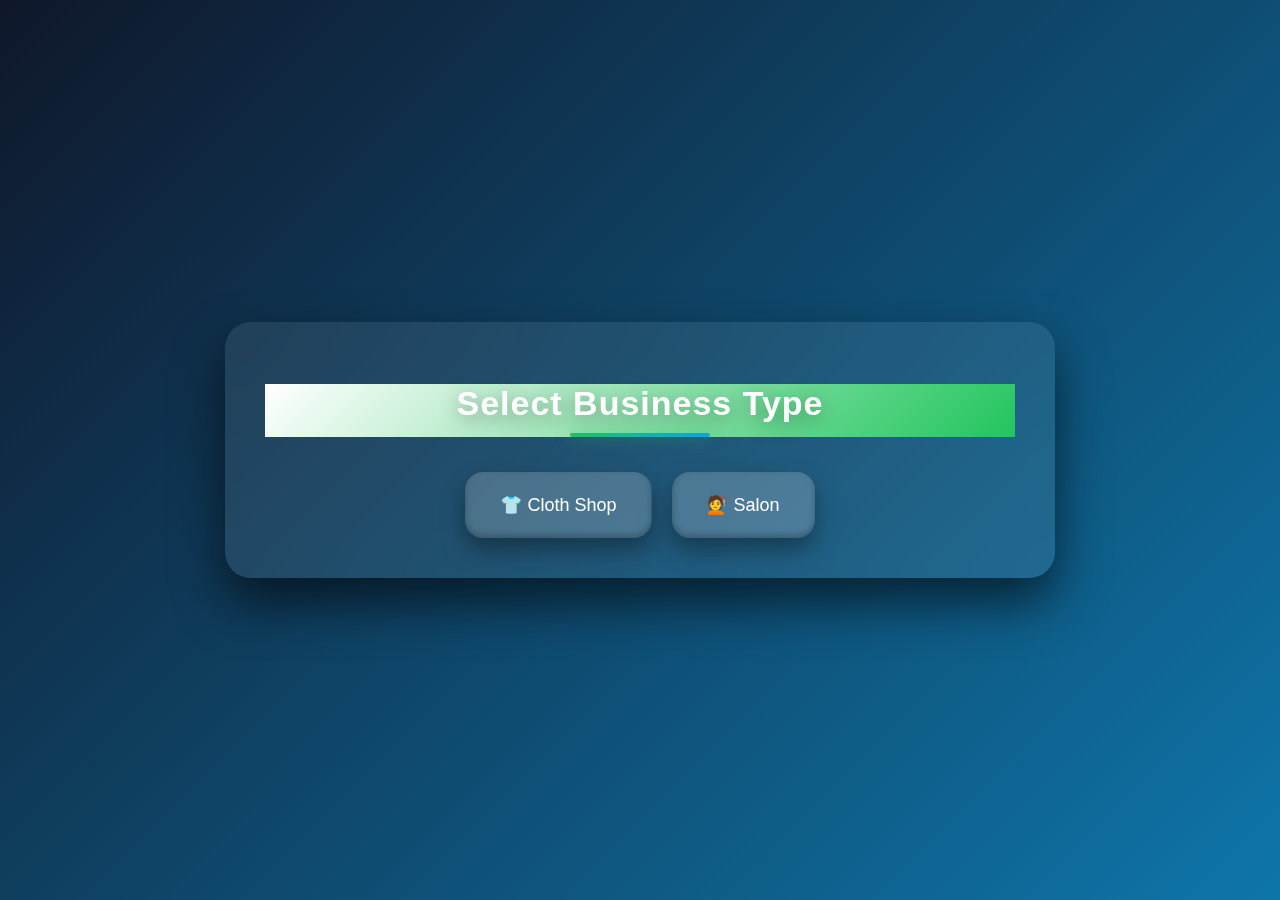
<file: index.html>
<!DOCTYPE html>
<html>
<head>
    <title>Select Business</title>
    <link rel="stylesheet" href="billing.css">
</head>
<body>

<div class="container">
    <h1>Select Business Type</h1>

    <div class="cards">
        <a href="cloth.html" class="card">👕 Cloth Shop</a>
        <a href="salon.html" class="card">💇 Salon</a>
    </div>
</div>

</body>
</html>
</file>
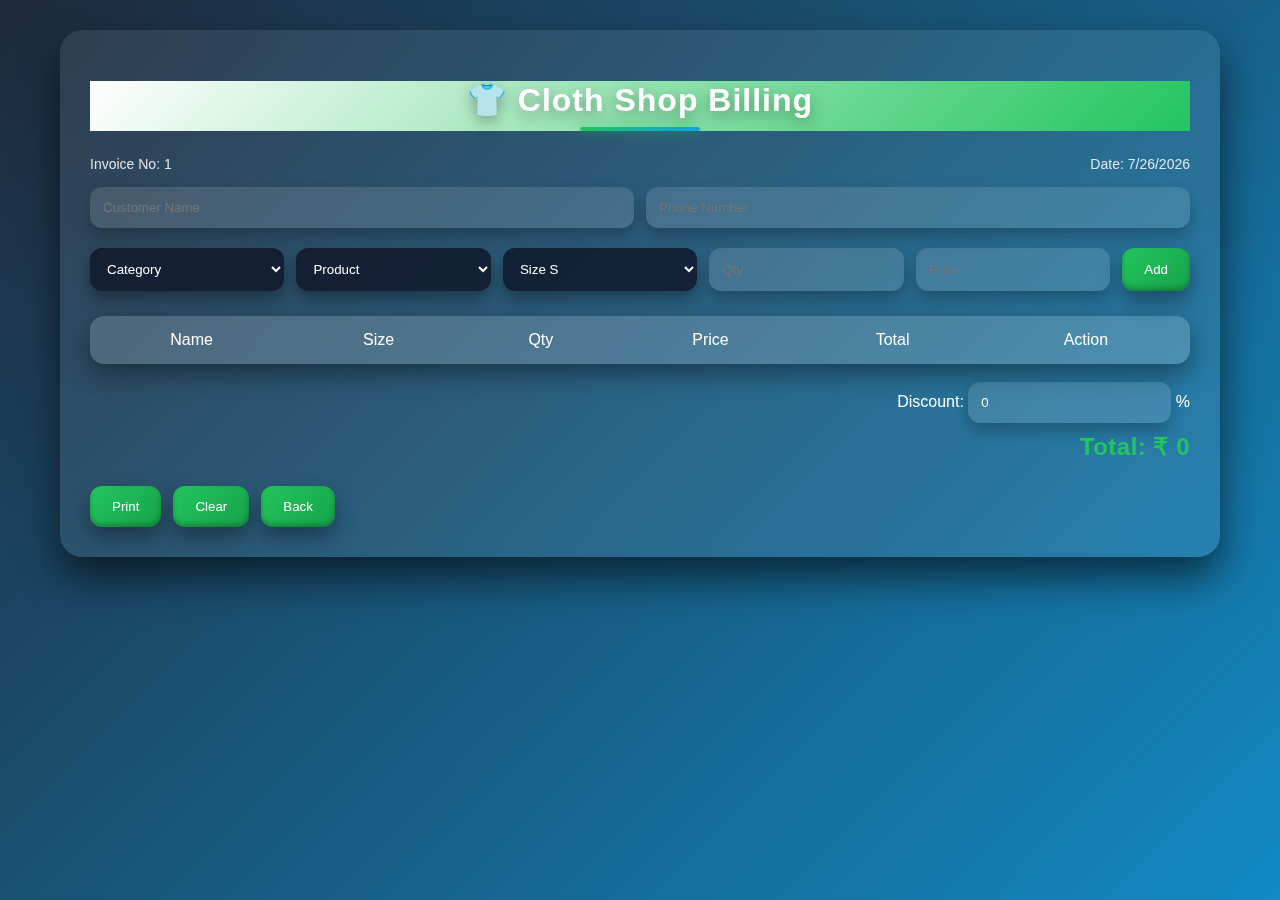
<file: cloth.html>
<!DOCTYPE html>
<html>
<head>
    <title>Cloth Shop Billing</title>
    <link rel="stylesheet" href="cloth.css">
</head>
<body>

<div class="container">

    <h1>👕 Cloth Shop Billing</h1>

    <!-- ✅ Customer + Invoice -->
    <div class="top-bar">
        <div>
            <label>Invoice No:</label>
            <span id="invoiceNo"></span>
        </div>
        <div>
            <label>Date:</label>
            <span id="billDate"></span>
        </div>
    </div>

    <div class="customer">
        <input type="text" id="customerName" placeholder="Customer Name">
        <input type="text" id="customerPhone" placeholder="Phone Number">
    </div>

    <!-- ✅ Entry -->
    <div class="entry">

        <select id="category" onchange="loadProducts()">
            <option value="">Category</option>
            <option value="mens">Men's Wear</option>
            <option value="womens">Women's Wear</option>
            <option value="kids">Kids Wear</option>
        </select>

        <select id="product" onchange="setPrice()">
            <option value="">Product</option>
        </select>

        <select id="size">
            <option value="S">Size S</option>
            <option value="M">Size M</option>
            <option value="L">Size L</option>
            <option value="XL">Size XL</option>
        </select>

        <input type="number" id="qty" placeholder="Qty">
        <input type="number" id="price" placeholder="Price">

        <button onclick="addItem()">Add</button>
    </div>

    <!-- ✅ Bill -->
    <div id="printArea">
        <table>
            <thead>
                <tr>
                    <th>Name</th>
                    <th>Size</th>
                    <th>Qty</th>
                    <th>Price</th>
                    <th>Total</th>
                    <th>Action</th>
                </tr>
            </thead>
            <tbody id="billBody"></tbody>
        </table>

        <!-- ✅ Discount -->
        <div class="discount">
            <label>Discount:</label>
            <input type="number" id="discount" value="0" onchange="renderBill()"> %
        </div>

        <h2>Total: ₹ <span id="grandTotal">0</span></h2>
    </div>

    <!-- ✅ Buttons -->
    <div class="buttons">
        <button onclick="printBill()">Print</button>
        <button onclick="clearBill()">Clear</button>
        <a href="index.html"><button>Back</button></a>
    </div>

</div>

<script src="cloth.js"></script>

</body>
</html>
</file>
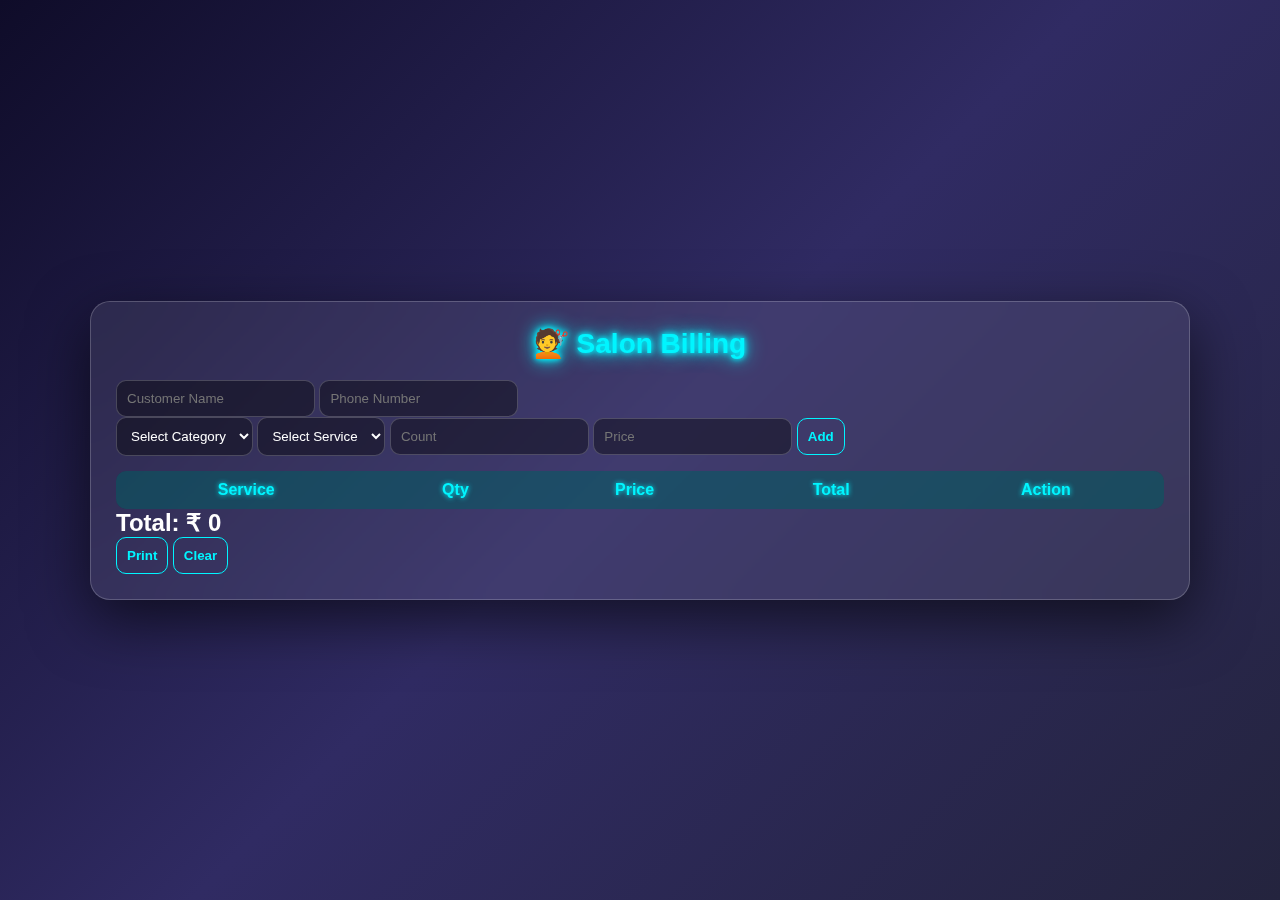
<file: salon.html>
<!DOCTYPE html>
<html>
<head>
    <title>Salon Billing</title>
    <link rel="stylesheet" href="salon.css">
</head>
<body>

<div class="container">

    <h1>💇 Salon Billing</h1>

    <!-- ✅ CUSTOMER SECTION -->
    <div class="customer">
        <input type="text" id="custName" placeholder="Customer Name">
        <input type="number" id="custPhone" placeholder="Phone Number" onblur="detectCustomer()">
        <div id="customerStatus"></div>
    </div>

    <div class="entry">

        <select id="category" onchange="loadServices()">
            <option value="">Select Category</option>
            <option value="hair">Hair style</option>
            <option value="face">Face</option>
            <option value="beard">Beard Styles</option>
        </select>

        <select id="service" onchange="setPrice()">
            <option value="">Select Service</option>
        </select>

        <input type="number" id="qty" placeholder="Count">
        <input type="number" id="price" placeholder="Price">

        <button type="button" onclick="addItem()">Add</button>
    </div>

    <div id="billSection">
        <table>
            <thead>
                <tr>
                    <th>Service</th>
                    <th>Qty</th>
                    <th>Price</th>
                    <th>Total</th>
                    <th class="no-print">Action</th>
                </tr>
            </thead>
            <tbody id="billBody"></tbody>
        </table>

        <h2>Total: ₹ <span id="grandTotal">0</span></h2>
    </div>

    <div class="buttons">
        <button type="button" onclick="printBill()">Print</button>
        <button type="button" onclick="clearBill()">Clear</button>
    </div>

</div>

<script src="salon.js"></script>

</body>
</html>
</file>
<file: cloth.css>
/* 🌈 Luxury Bright Gradient Background */
body {
    margin: 0;
    font-family: 'Segoe UI', sans-serif;

    background: linear-gradient(135deg, #1e293b, #0ea5e9, #22c55e);
    background-size: 300% 300%;
    animation: gradientMove 8s ease infinite;

    color: white;
}

/* ✨ Animated Gradient */
@keyframes gradientMove {
    0% { background-position: 0% 50%; }
    50% { background-position: 100% 50%; }
    100% { background-position: 0% 50%; }
}

/* 📦 Glass Container */
.container {
    width: 90%;
    max-width: 1100px;
    margin: 30px auto;
    padding: 30px;
    border-radius: 22px;

    background: rgba(255, 255, 255, 0.08);
    backdrop-filter: blur(18px);

    box-shadow: 
        0 20px 40px rgba(0,0,0,0.6),
        inset 0 0 0 rgba(255,255,255,0.05);

    transition: 0.4s;
}

/* ✨ Floating feel */
.container:hover {
    transform: translateY(-3px);
}

/* 🧾 Title (Premium Gradient Text) */
h1 {
    text-align: center;
    margin-bottom: 25px;

    font-size: 32px;
    font-weight: 700;
    letter-spacing: 1px;

    background: linear-gradient(135deg, #ffffff, #22c55e);
    text-shadow: 0 5px 15px rgba(0,0,0,0.35);

    position: relative;
}

/* ✨ Underline Glow Effect */
h1::after {
    content: "";
    display: block;
    width: 120px;
    height: 4px;
    margin: 8px auto 0;

    background: linear-gradient(135deg, #22c55e, #0ea5e9);
    border-radius: 10px;

    box-shadow: 0 0 12px rgba(34,197,94,0.7);
}

/* 🔝 Invoice Bar */
.top-bar {
    display: flex;
    justify-content: space-between;
    font-size: 14px;
    margin-bottom: 15px;
    opacity: 0.85;
}

/* 👤 Customer */
.customer {
    display: flex;
    gap: 12px;
    margin-bottom: 20px;
}

/* 🛒 Entry Section */
.entry {
    display: flex;
    flex-wrap: wrap;
    gap: 12px;
    margin-bottom: 25px;
}

/* ✨ Inputs */
input {
    padding: 13px;
    border-radius: 12px;
    border: none;
    outline: none;

    background: rgba(255, 255, 255, 0.12);
    color: white;

    flex: 1;
    min-width: 150px;

    transition: 0.3s;
    box-shadow: 0 8px 15px rgba(0,0,0,0.25);
}

/* 🎯 Dropdown FIX 🔥 */
select {
    padding: 13px;
    border-radius: 12px;
    border: none;
    outline: none;

    background: rgba(15, 23, 42, 0.85);   /* Dark Glass */
    color: white;

    flex: 1;
    min-width: 150px;

    transition: 0.3s;
    box-shadow: 0 8px 15px rgba(0,0,0,0.35);
    cursor: pointer;
}

/* ✅ Dropdown Options */
select option {
    background: #0f172a;
    color: white;
}

/* 🌟 Focus Glow */
input:focus, select:focus {
    background: rgba(255, 255, 255, 0.2);
    box-shadow: 0 0 12px rgba(34,197,94,0.6);
    transform: translateY(-1px);
}

/* 🔘 Premium Buttons */
button {
    padding: 13px 22px;
    border-radius: 12px;
    border: none;
    cursor: pointer;
    font-weight: 500;

    background: linear-gradient(135deg, #22c55e, #16a34a);
    color: white;

    transition: 0.2s;

    box-shadow: 
        0 10px 20px rgba(0,0,0,0.35),
        inset 0 -3px 5px rgba(0,0,0,0.25);
}

/* ✨ Hover Lift */
button:hover {
    transform: translateY(-2px);
    box-shadow: 0 15px 25px rgba(34,197,94,0.35);
}

/* 🔥 3D CLICK EFFECT */
button:active {
    transform: translateY(2px) scale(0.98);
    box-shadow: 
        0 4px 8px rgba(0,0,0,0.4),
        inset 0 3px 6px rgba(0,0,0,0.35);
}

/* 📊 Table */
table {
    width: 100%;
    border-collapse: collapse;
    margin-top: 10px;

    background: rgba(255, 255, 255, 0.05);
    border-radius: 14px;
    overflow: hidden;

    box-shadow: 0 10px 25px rgba(0,0,0,0.4);
}

/* 🧾 Header */
thead {
    background: rgba(255, 255, 255, 0.12);
}

th {
    padding: 15px;
    font-weight: 500;
}

/* 📄 Rows */
td {
    padding: 13px;
    border-bottom: 1px solid rgba(255,255,255,0.08);
}

/* ✨ Row Hover */
tbody tr:hover {
    background: rgba(34,197,94,0.08);
    transition: 0.2s;
}

/* 💰 Discount */
.discount {
    margin-top: 18px;
    text-align: right;
}

/* 💵 Total */
h2 {
    text-align: right;
    margin-top: 10px;
    font-weight: 600;
    color: #22c55e;
    letter-spacing: 0.5px;
}

/* 🔘 Bottom Buttons */
.buttons {
    display: flex;
    gap: 12px;
    margin-top: 25px;
}

/* 🖨 PRINT MODE */
@media print {

    body {
        background: white;
        color: black;
    }

    .entry,
    .buttons,
    .discount input {
        display: none;
    }

    .container {
        background: white;
        box-shadow: none;
        color: black;
    }

    table {
        background: white;
        box-shadow: none;
    }

    th:last-child,
    td:last-child {
        display: none;
    }

    h2 {
        color: black;
    }
}
</file>
<file: billing.css>
/* 🌌 Animated Premium Background */
body {
    margin: 0;
    font-family: 'Segoe UI', sans-serif;

    background: linear-gradient(135deg, #0f172a, #0ea5e9, #22c55e);
    background-size: 300% 300%;
    animation: gradientMove 10s ease infinite;

    display: flex;
    justify-content: center;
    align-items: center;
    height: 100vh;

    color: white;
}

/* ✨ Smooth Gradient Animation */
@keyframes gradientMove {
    0% { background-position: 0% 50%; }
    50% { background-position: 100% 50%; }
    100% { background-position: 0% 50%; }
}

/* 📦 Glass Container */
.container {
    width: 90%;
    max-width: 750px;
    padding: 40px;
    border-radius: 26px;

    background: rgba(255, 255, 255, 0.08);
    backdrop-filter: blur(20px);

    box-shadow: 
        0 25px 50px rgba(0,0,0,0.6),
        inset 0 0 0 rgba(255,255,255,0.05);

    text-align: center;

    animation: floatIn 0.8s ease;
}

/* ✨ Entry Animation */
@keyframes floatIn {
    from {
        opacity: 0;
        transform: translateY(30px) scale(0.95);
    }
    to {
        opacity: 1;
        transform: translateY(0) scale(1);
    }
}

/* 🧾 Heading */
h1 {
    font-size: 34px;
    margin-bottom: 35px;
    letter-spacing: 1px;

    background: linear-gradient(135deg, #ffffff, #22c55e);
  

    text-shadow: 0 5px 20px rgba(0,0,0,0.35);
}

/* ✨ Underline Glow */
h1::after {
    content: "";
    display: block;
    width: 140px;
    height: 4px;
    margin: 10px auto 0;

    background: linear-gradient(135deg, #22c55e, #0ea5e9);
    border-radius: 10px;

    box-shadow: 0 0 15px rgba(34,197,94,0.6);
}

/* 🧊 Cards Layout */
.cards {
    display: flex;
    gap: 20px;
    justify-content: center;
    flex-wrap: wrap;
}

/* 🔘 Business Card */
.card {
    text-decoration: none;
    color: white;

    padding: 22px 35px;
    border-radius: 18px;

    background: rgba(255, 255, 255, 0.12);
    backdrop-filter: blur(10px);

    font-size: 18px;
    font-weight: 500;

    transition: 0.3s ease;

    box-shadow: 
        0 12px 25px rgba(0,0,0,0.35),
        inset 0 -3px 6px rgba(0,0,0,0.25);
}

/* ✨ Hover Premium Lift */
.card:hover {
    transform: translateY(-6px) scale(1.03);

    background: linear-gradient(135deg, #22c55e, #16a34a);

    box-shadow: 0 20px 35px rgba(34,197,94,0.4);
}

/* 🔥 3D Click Effect */
.card:active {
    transform: translateY(3px) scale(0.98);

    box-shadow: 
        0 5px 10px rgba(0,0,0,0.45),
        inset 0 3px 8px rgba(0,0,0,0.35);
}
</file>
<file: salon.css>
/* 🌟 Global Reset */
* {
    margin: 0;
    padding: 0;
    box-sizing: border-box;
    font-family: 'Segoe UI', sans-serif;
}

/* 🌈 Dark Luxury Background */
body {
    background: linear-gradient(135deg, #0f0c29, #302b63, #24243e);
    min-height: 100vh;
    display: flex;
    justify-content: center;
    align-items: center;
    color: white;
}

/* 📦 Glassmorphism Container */
.container {
    width: 95%;
    max-width: 1100px;
    padding: 25px;
    border-radius: 20px;

    background: rgba(255, 255, 255, 0.08);
    backdrop-filter: blur(15px);
    -webkit-backdrop-filter: blur(15px);

    border: 1px solid rgba(255, 255, 255, 0.2);
    box-shadow: 0 20px 60px rgba(0, 0, 0, 0.6);

    animation: fadeIn 0.8s ease-in-out;
}

/* 🏷 Neon Title */
h1 {
    text-align: center;
    margin-bottom: 20px;
    font-size: 28px;
    color: #00f5ff;

    text-shadow: 
        0 0 5px #00f5ff,
        0 0 10px #00f5ff,
        0 0 20px #00f5ff;

    animation: glow 2s infinite alternate;
}

/* 🎛 Controls */
.controls {
    display: grid;
    grid-template-columns: repeat(auto-fit, minmax(200px, 1fr));
    gap: 15px;
    margin-bottom: 20px;
}

/* 🔘 Inputs & Select */
select, input {
    padding: 10px;
    border-radius: 10px;
    border: 1px solid rgba(255,255,255,0.2);
    outline: none;

    background: rgba(0,0,0,0.4);
    color: white;

    transition: 0.3s;
}

/* ✨ Neon Focus Effect */
select:focus, input:focus {
    border-color: #00f5ff;
    box-shadow: 
        0 0 5px #00f5ff,
        0 0 10px #00f5ff;
}

/* 🎯 Neon Buttons */
button {
    background: transparent;
    color: #00f5ff;
    border: 1px solid #00f5ff;

    padding: 10px;
    border-radius: 10px;
    cursor: pointer;

    transition: 0.3s;
    font-weight: bold;
    position: relative;
    overflow: hidden;
}

/* 🔥 Hover Glow */
button:hover {
    background: #00f5ff;
    color: black;

    box-shadow: 
        0 0 10px #00f5ff,
        0 0 20px #00f5ff;

    transform: translateY(-2px) scale(1.05);
}

/* 📊 Table Styling */
table {
    width: 100%;
    border-collapse: collapse;
    margin-top: 15px;

    background: rgba(0,0,0,0.4);
    border-radius: 10px;
    overflow: hidden;
}

th {
    background: rgba(0, 245, 255, 0.2);
    color: #00f5ff;
    padding: 10px;

    text-shadow: 0 0 5px #00f5ff;
}

td {
    padding: 10px;
    border-bottom: 1px solid rgba(255,255,255,0.1);
    text-align: center;
}

/* 💰 Grand Total */
.total-section {
    margin-top: 15px;
    text-align: right;
    font-size: 22px;
    font-weight: bold;
    color: #00f5ff;

    text-shadow: 
        0 0 5px #00f5ff,
        0 0 10px #00f5ff;
}

/* ✨ Animations */
@keyframes fadeIn {
    from {
        opacity: 0;
        transform: translateY(20px);
    }
    to {
        opacity: 1;
        transform: translateY(0);
    }
}

@keyframes glow {
    from {
        text-shadow: 
            0 0 5px #00f5ff,
            0 0 10px #00f5ff;
    }
    to {
        text-shadow: 
            0 0 10px #00f5ff,
            0 0 20px #00f5ff,
            0 0 40px #00f5ff;
    }
}

/* 🖨 Print Mode */
@media print {
    body {
        background: white;
        color: black;
    }
    .no-print {
        display: none;
      }
    

    button, select, input {
        display: none;
    }

    .container {
        background: white;
        color: black;
        box-shadow: none;
        border: none;
    }

    h1 {
        color: black;
        text-shadow: none;
    }

    th {
        color: black;
        background: #eee;
        text-shadow: none;
    }

    .total-section {
        color: black;
        text-shadow: none;
    }

    .customer-section {
    display: grid;
    grid-template-columns: 1fr 1fr;
    gap: 15px;
    margin-bottom: 15px;
}

}
</file>
